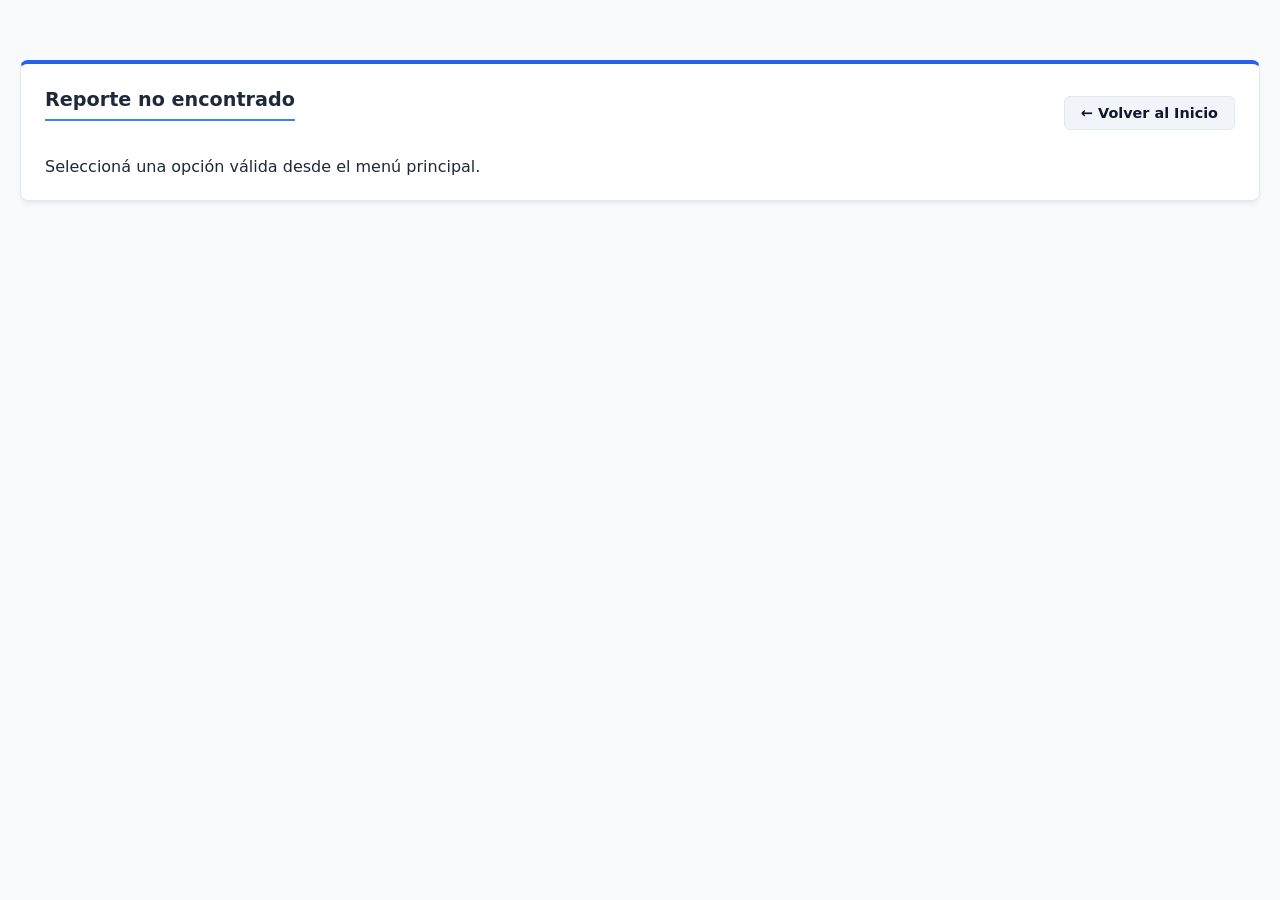
<file: reporte.html>
<!DOCTYPE html>
<html lang="es">
<head>
    <meta charset="UTF-8">
    <meta name="viewport" content="width=device-width, initial-scale=1.0">
    <title>StockFlow - Reporte Detallado</title>
    <link rel="stylesheet" href="style.css">
</head>
<body>
    <main class="container" style="max-width: 800px; margin-top: 40px;">
        <div class="card">
            <div style="display: flex; justify-content: space-between; align-items: center; margin-bottom: 20px;">
                <h2 id="report-title" style="color: var(--primary);">Cargando reporte...</h2>
                <a href="index.html" class="btn-secondary" style="text-decoration: none; padding: 8px 16px; border-radius: 6px; font-size: 0.9rem;">← Volver al Inicio</a>
            </div>
            
            <div id="report-content">
                <!-- El contenido detallado se inyectará por JavaScript -->
            </div>
        </div>
    </main>

    <script>
        // Leemos los productos guardados en el navegador
        const products = JSON.parse(localStorage.getItem('stockflow_products')) || [];
        
        // Identificamos qué tipo de reporte hay que mostrar según la URL o parámetro
        const urlParams = new URLSearchParams(window.location.search);
        const tipo = urlParams.get('tipo');

        const titleEl = document.getElementById('report-title');
        const contentEl = document.getElementById('report-content');

        if (tipo === 'inventario') {
            titleEl.textContent = '📊 Valor Total y Detalle del Inventario';
            const totalValue = products.reduce((acc, p) => acc + ((p.price || 0) * (p.stock || 0)), 0);
            const formattedTotal = new Intl.NumberFormat('es-AR', { style: 'currency', currency: 'ARS' }).format(totalValue);

            contentEl.innerHTML = `
                <div style="background: #f8fafc; padding: 16px; border-radius: 8px; margin-bottom: 20px; border-left: 4px solid #059669;">
                    <p style="font-size: 0.9rem; color: var(--text-secondary);">Valor Monetario Total del Stock:</p>
                    <h3 style="color: #059669; font-size: 1.8rem; margin-top: 4px;">${formattedTotal}</h3>
                </div>
                <h3>Desglose por Producto</h3>
                <div class="table-responsive" style="margin-top: 12px;">
                    <table>
                        <thead>
                            <tr>
                                <th>Producto</th>
                                <th>Categoría</th>
                                <th>Stock</th>
                                <th>Precio Unitario</th>
                                <th style="text-align: right;">Subtotal</th>
                            </tr>
                        </thead>
                        <tbody>
                            ${products.length === 0 ? '<tr><td colspan="5" style="text-align: center;">No hay productos cargados.</td></tr>' : 
                                products.map(p => {
                                    const sub = (p.price || 0) * (p.stock || 0);
                                    return `<tr>
                                        <td><strong>${p.name}</strong></td>
                                        <td>${p.category || 'General'}</td>
                                        <td>${p.stock}</td>
                                        <td>$${(p.price || 0).toLocaleString('es-AR')}</td> <td style="text-align: right; font-weight: 600;">$${sub.toLocaleString('es-AR')}</td>
                                    </tr>`;
                                }).join('')
                            }
                        </tbody>
                    </table>
                </div>
            `;
        } else if (tipo === 'bebidas') {
            titleEl.textContent = '🥤 Reporte Exclusivo de Bebidas';
            const drinkProducts = products.filter(product => {
                const cat = (product.category || '').toLowerCase();
                return cat.includes('bebida') || cat.includes('alcohol') || cat.includes('jugo') || cat.includes('agua') || cat.includes('gaseosa') || cat.includes('vino') || cat.includes('cerveza');
            });
            const totalStock = drinkProducts.reduce((acc, p) => acc + (p.stock || 0), 0);

            contentEl.innerHTML = `
                <div style="background: #eff6ff; padding: 16px; border-radius: 8px; margin-bottom: 20px; border-left: 4px solid #3b82f6;">
                    <p style="font-size: 0.9rem; color: var(--text-secondary);">Total de tipos de bebidas y unidades en stock:</p>
                    <h3 style="color: #1d4ed8; font-size: 1.5rem; margin-top: 4px;">${drinkProducts.length} Variedades | ${totalStock} Unidades totales</h3>
                </div>
                
                <div class="table-responsive" style="margin-top: 12px;">
                    <table>
                        <thead>
                            <tr>
                                <th>Bebida</th>
                                <th>Subcategoría</th>
                                <th>Stock</th>
                                <th style="text-align: right;">Precio</th>
                            </tr>
                        </thead>
                        <tbody>
                            ${drinkProducts.length === 0 ? '<tr><td colspan="4" style="text-align: center;">No hay bebidas registradas.</td></tr>' :
                                drinkProducts.map(p => `<tr>
                                    <td><strong>${p.name}</strong></td>
                                    <td><span style="background: #eff6ff; color: #1d4ed8; padding: 2px 8px; border-radius: 4px; font-size: 0.8rem;">${p.category}</span></td>
                                    <td>${p.stock}</td> <td style="text-align: right; color: #059669; font-weight: 600;">$${(p.price || 0).toLocaleString('es-AR')}</td>
                                </tr>`).join('')
                            }
                        </tbody>
                    </table>
                </div>
            `;
        } else if (tipo === 'faltantes') {
            titleEl.textContent = '⚠️ Reporte de Productos Faltantes y Críticos';
            const missing = products.filter(p => (p.stock || 0) <= (p.minStock || 5));

            contentEl.innerHTML = `
                <div style="background: #fef2f2; padding: 16px; border-radius: 8px; margin-bottom: 20px; border-left: 4px solid #dc2626;">
                    <p style="font-size: 0.9rem; color: var(--text-secondary);">Productos que requieren reposición inmediata:</p>
                    <h3 style="color: #dc2626; font-size: 1.5rem; margin-top: 4px;">${missing.length} Productos en alerta</h3>
                </div>
                <div class="table-responsive" style="margin-top: 12px;">
                    <table>
                        <thead>
                            <tr>
                                <th>Producto</th>
                                <th>Categoría</th>
                                <th>Stock Actual</th>
                                <th style="text-align: right;">Stock Mínimo</th>
                            </tr>
                        </thead>
                        <tbody>
                            ${missing.length === 0 ? '<tr><td colspan="4" style="text-align: center; color: #059669; font-weight: 600;">¡Excelente! No hay productos faltantes.</td></tr>' :
                                missing.map(p => `<tr>
                                    <td><strong>${p.name}</strong></td>
                                    <td>${p.category || 'General'}</td>
                                    <td style="color: #dc2626; font-weight: 700;">${p.stock}</td>
                                    <td style="text-align: right;">${p.minStock || 5}</td>
                                </tr>`).join('')
                            }
                        </tbody>
                    </table>
                </div>
            `;
        } else {
            titleEl.textContent = 'Reporte no encontrado';
            contentEl.innerHTML = '<p>Seleccioná una opción válida desde el menú principal.</p>';
        }
    </script>
</body>
</html>
</file>
<file: style.css>
/* ----------------------------------------------------
   Variables de Diseño y Paleta de Colores Moderna (SaaS style)
---------------------------------------------------- */
:root {
    --bg-main: #f8fafc;
    --card-bg: #ffffff;
    --text-primary: #0f172a;
    --text-secondary: #475569;
    --accent: #2563eb;
    --accent-hover: #1d4ed8;
    --border-color: #e2e8f0;
    --danger-bg: #fef2f2;
    --danger-text: #991b1b;
    --danger-border: #fca5a5;
    --success-color: #166534;
    --radius: 8px;
    --shadow: 0 4px 6px -1px rgba(0, 0, 0, 0.05), 0 2px 4px -2px rgba(0, 0, 0, 0.05);
}

/* ----------------------------------------------------
   Estilos Generales
---------------------------------------------------- */
* {
    box-sizing: border-box;
    margin: 0;
    padding: 0;
    font-family: system-ui, -apple-system, BlinkMacSystemFont, "Segoe UI", Roboto, Oxygen, Ubuntu, Cantarell, sans-serif;
}

body {
    background-color: #6e787e; /* Un gris clarito moderno y elegante */
    color: var(--text-main, #1e293b);
    font-family: 'Segoe UI', Tahoma, Geneva, Verdana, sans-serif;
    margin: 0;
    padding: 0;
}

/* ----------------------------------------------------
   Cabecera (Header)
---------------------------------------------------- */
header {
    text-align: center;
    margin-bottom: 24px;
}

header h1 {
    font-size: 1.8rem;
    font-weight: 700;
    color: var(--text-primary);
    letter-spacing: -0.025em;
}

header p {
    color: var(--text-secondary);
    font-size: 0.95rem;
    margin-top: 4px;
}

/* ----------------------------------------------------
   Contenedor Principal y Tarjetas (Cards)
---------------------------------------------------- */
.container {
    max-width: 1000px;
    margin: 0 auto;
    display: flex;
    flex-direction: column;
    gap: 24px;
}

/* ----------------------------------------------------
   Contenedor Principal y Tarjetas con Mayor Visibilidad
---------------------------------------------------- */
.container {
    max-width: 1000px;
    margin: 0 auto;
    display: flex;
    flex-direction: column;
    gap: 24px;
}

.card {
    background-color: var(--card-bg);
    border: 1px solid var(--border-color);
    border-radius: var(--radius);
    padding: 24px;
    box-shadow: var(--shadow);
    position: relative;
}

/* Destacamos con un borde lateral y un acento sutil la tarjeta de Agregar Producto */
#product-form {
    display: grid;
    grid-template-columns: repeat(auto-fit, minmax(200px, 1fr));
    gap: 14px;
    align-items: end;
}

/* Damos un toque de color vivo al título de la primera tarjeta */
.card:first-of-type h2 {
    color: #1e40af;
    border-bottom: 2px solid #3b82f6;
}

/* Destacamos la tarjeta del Inventario Actual con un borde superior distintivo */
.card:last-of-type {
    border-top: 4px solid var(--accent);
}

.card h2 {
    font-size: 1.2rem;
    font-weight: 700;
    margin-bottom: 16px;
    color: var(--text-primary);
    border-bottom: 2px solid var(--bg-main);
    padding-bottom: 8px;
}

/* ----------------------------------------------------
   Formulario y Campos
---------------------------------------------------- */
.form-group {
    display: flex;
    flex-direction: column;
    gap: 6px;
}

.form-group label {
    font-size: 0.85rem;
    font-weight: 600;
    color: var(--text-secondary);
}

.form-group input, 
.search-container input {
    width: 100%;
    padding: 10px 12px;
    border: 1px solid var(--border-color);
    border-radius: 6px;
    font-size: 0.9rem;
    color: var(--text-primary);
    background-color: #fff;
    transition: border-color 0.2s, box-shadow 0.2s;
}

.form-group input:focus,
.search-container input:focus {
    outline: none;
    border-color: var(--accent);
    box-shadow: 0 0 0 3px rgba(37, 99, 235, 0.15);
}

/* ----------------------------------------------------
   Botones Principales
---------------------------------------------------- */
.btn-primary {
    background-color: var(--accent);
    color: white;
    border: none;
    padding: 10px 16px;
    font-size: 0.9rem;
    font-weight: 600;
    border-radius: 6px;
    cursor: pointer;
    transition: background-color 0.2s, transform 0.1s;
    height: 41px;
}

.btn-primary:hover {
    background-color: var(--accent-hover);
}

.btn-primary:active {
    transform: scale(0.98);
}

/* ----------------------------------------------------
   Buscador interactivo
---------------------------------------------------- */
.search-container {
    margin-bottom: 16px;
}

/* ----------------------------------------------------
   Tabla de Inventario
---------------------------------------------------- */
.table-responsive {
    overflow-x: auto;
}

table {
    width: 100%;
    border-collapse: collapse;
    text-align: left;
    font-size: 0.9rem;
}

th, td {
    padding: 12px 14px;
    border-bottom: 1px solid var(--border-color);
}

th {
    background-color: #f1f5f9;
    font-weight: 600;
    color: var(--text-secondary);
    text-transform: uppercase;
    font-size: 0.75rem;
    letter-spacing: 0.05em;
}

/* Alerta de Stock Crítico */
tr.critico {
    background-color: var(--danger-bg);
    color: var(--danger-text);
}

tr.critico td {
    border-bottom-color: var(--danger-border);
}

/* ----------------------------------------------------
   Botones de Acción en Tabla (+, -, Eliminar)
---------------------------------------------------- */
.btn-stock {
    background-color: #e2e8f0;
    color: var(--text-primary);
    border: none;
    width: 28px;
    height: 28px;
    border-radius: 4px;
    cursor: pointer;
    font-weight: bold;
    font-size: 0.9rem;
    display: inline-flex;
    align-items: center;
    justify-content: center;
    margin-right: 4px;
    transition: background-color 0.2s;
}

.btn-stock:hover {
    background-color: #cbd5e1;
}

.btn-delete {
    background-color: transparent;
    color: #dc2626;
    border: 1px solid #fecaca;
    padding: 4px 10px;
    border-radius: 4px;
    cursor: pointer;
    font-size: 0.8rem;
    font-weight: 500;
    transition: all 0.2s;
}

.btn-delete:hover {
    background-color: #dc2626;
    color: white;
}
/* Estilo para el botón secundario de ordenamiento */
.btn-secondary {
    background-color: #f1f5f9;
    color: var(--text-primary);
    border: 1px solid var(--border-color);
    padding: 8px 14px;
    font-size: 0.85rem;
    font-weight: 600;
    border-radius: 6px;
    cursor: pointer;
    transition: all 0.2s;
}

.btn-secondary:hover {
    background-color: #e2e8f0;
}
/* ----------------------------------------------------
   Panel de Métricas (KPIs)
---------------------------------------------------- */
.metrics-container {
    display: grid;
    grid-template-columns: repeat(auto-fit, minmax(200px, 1fr));
    gap: 16px;
    margin-bottom: 4px;
}

.metric-card {
    background-color: var(--card-bg);
    border: 1px solid var(--border-color);
    border-radius: var(--radius);
    padding: 16px 20px;
    box-shadow: var(--shadow);
    display: flex;
    flex-direction: column;
    gap: 6px;
    border-left: 4px solid var(--accent);
}

.metric-card.metric-warning {
    border-left-color: #dc2626; /* Destacado en rojo para stock crítico */
}

.metric-title {
    font-size: 0.8rem;
    font-weight: 600;
    color: var(--text-secondary);
    text-transform: uppercase;
    letter-spacing: 0.05em;
}

.metric-value {
    font-size: 1.5rem;
    font-weight: 700;
    color: var(--text-primary);
}
/* ----------------------------------------------------
   Diseño de dos columnas: Inventario + Panel Lateral de Alertas
---------------------------------------------------- */
.inventory-layout {
    display: grid;
    grid-template-columns: 1fr 300px; /* Tabla grande a la izquierda, alertas de 300px a la derecha */
    gap: 20px;
    align-items: start;
}

@media (max-width: 900px) {
    .inventory-layout {
        grid-template-columns: 1fr; /* Si la pantalla es chica, se apilan uno abajo del otro */
    }
}

/* ----------------------------------------------------
   Panel Lateral de Alertas
---------------------------------------------------- */
.alerts-sidebar {
    background-color: #f8fafc;
    border: 1px solid var(--border-color);
    border-radius: var(--radius);
    padding: 16px;
    display: flex;
    flex-direction: column;
    gap: 10px;
}

.alerts-sidebar h3 {
    font-size: 1rem;
    font-weight: 700;
    color: var(--text-primary);
}

.alerts-subtitle {
    font-size: 0.8rem;
    color: var(--text-secondary);
    margin-bottom: 6px;
}

.alerts-list {
    display: flex;
    flex-direction: column;
    gap: 8px;
    max-height: 400px;
    overflow-y: auto;
}

.alert-item {
    background-color: #ffffff;
    border: 1px solid var(--border-color);
    border-radius: 6px;
    padding: 10px 12px;
    display: flex;
    justify-content: space-between;
    align-items: center;
    font-size: 0.85rem;
    box-shadow: 0 1px 2px rgba(0,0,0,0.02);
}

.alert-item.critico-real {
    border-left: 4px solid #dc2626;
    background-color: #fef2f2;
}

.alert-item.advertencia-real {
    border-left: 4px solid #d97706;
    background-color: #fffbeb;
}

.alert-info {
    display: flex;
    flex-direction: column;
    gap: 2px;
}

.alert-badge {
    font-size: 0.75rem;
    font-weight: 600;
    padding: 2px 6px;
    border-radius: 4px;
}

.critico-real .alert-badge {
    color: #991b1b;
    background-color: #fecaca;
}

.advertencia-real .alert-badge {
    color: #92400e;
    background-color: #fde68a;
}

.no-alerts {
    font-size: 0.85rem;
    color: var(--text-secondary);
    text-align: center;
    padding: 15px 0;
}
/* --- DISEÑO DE DOS COLUMNAS TIPO DASHBOARD --- */
@media (min-width: 1024px) {
    /* Si la pantalla es grande (PC), dividimos en dos columnas */
    body {
        background-color: #f8fafc;
    }
    
    .container {
        max-width: 1400px !important; /* Ampliamos el ancho máximo de la página */
        margin: 0 auto;
        padding: 20px;
    }

    /* Contenedor principal en Grid */
    .dashboard-layout {
        display: grid;
        grid-template-columns: 380px 1fr; /* Columna izquierda fija para controles, derecha flexible para tablas */
        gap: 24px;
        align-items: start;
    }

    .sidebar-controls {
        position: sticky;
        top: 20px;
    }
}
</file>
